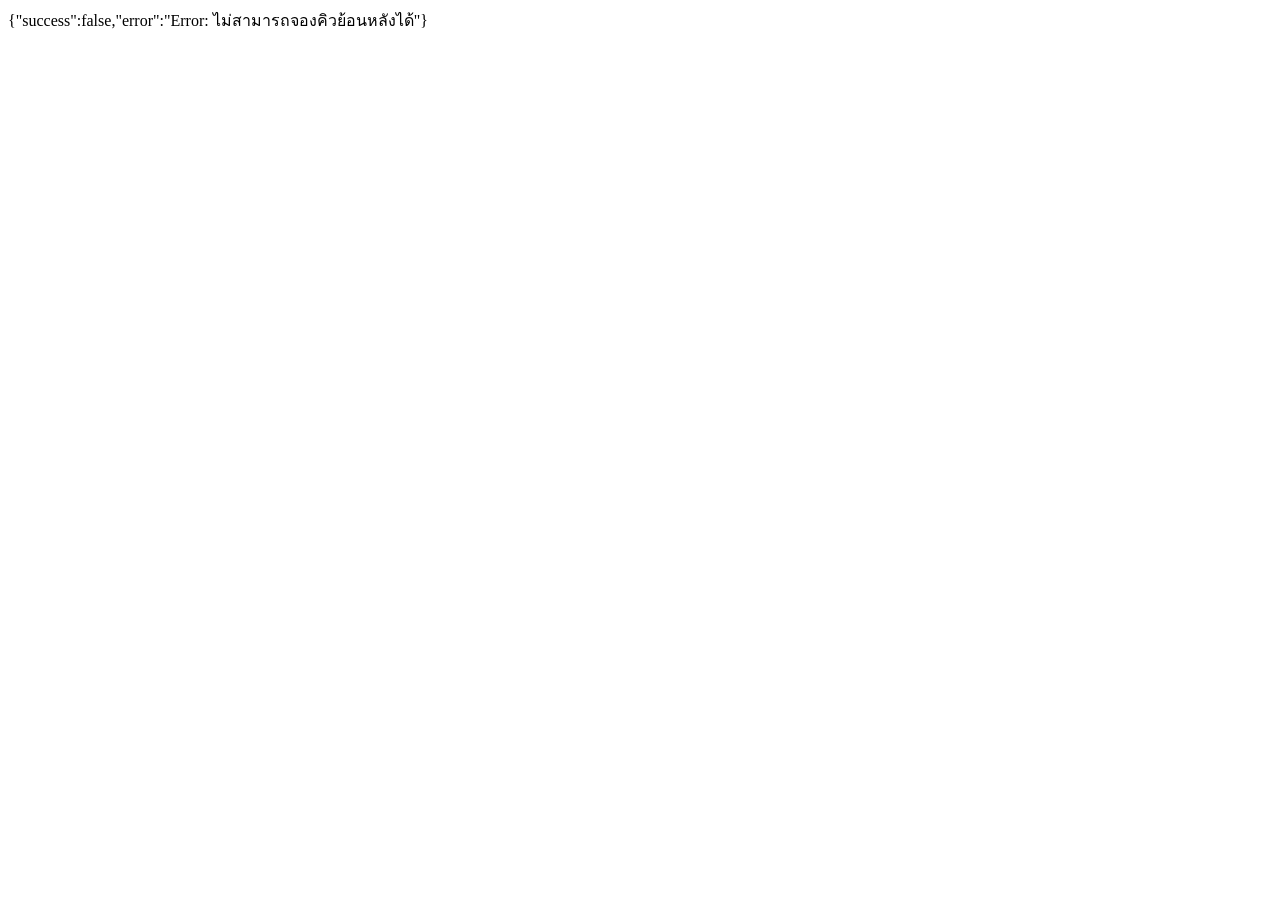
<file: tests/test_runner.html>
<!DOCTYPE html>
<html lang="th">
<head>
  <meta charset="utf-8">
  <title>Dental System Unit Test Runner</title>
</head>
<body>
  <div id="test-results">RUNNING</div>
  <script src="../js/storage.js"></script>
  <script>
    const results = [];
    function assert(name, condition) {
      if (condition) {
        results.push({ name: name, status: 'PASS' });
      } else {
        results.push({ name: name, status: 'FAIL' });
      }
    }

    async function runTests() {
      try {
        // Test 1: Thai ID Validation
        assert('Thai ID Checksum: Valid ID 1100400123450', isValidThaiCitizenId('1100400123450') === true);
        assert('Thai ID Checksum: Invalid ID 1100400123456', isValidThaiCitizenId('1100400123456') === false);
        assert('Thai ID Checksum: Incomplete 12 digits', isValidThaiCitizenId('110040012345') === false);

        // Test 2: Storage Initialization & Seed Data
        const st = new DentalStorage();
        const appointments = st.getAppointments();
        assert('Initial Appointments Loaded', appointments.length >= 3);

        const schedule = st.getSchedule();
        assert('Schedule Default Slots Exist', schedule.defaultSlots.length >= 4);

        // Test 3: Closed Date Logic
        const today = new Date();
        const holiday = new Date(today);
        holiday.setDate(today.getDate() + 4);
        const holidayStr = holiday.toISOString().split('T')[0];
        const closedCheck = st.isDateOpen(holidayStr);
        assert('Closed Date correctly recognized as closed', closedCheck.isOpen === false);

        // Test 4: Booking Creation
        const testApt = st.createAppointment({
          date: '2026-11-20',
          slotId: '09:00-10:00',
          slotTime: '09:00 - 10:00',
          patientName: 'ทดสอบ ผู้ป่วยทันตกรรม',
          citizenId: '1100400123450',
          phone: '0812345678',
          symptoms: 'ปวดฟันคุด มีอาการบวม',
          medicalNotes: 'ไม่มีโรคประจำตัว'
        });
        assert('Appointment Created with Valid ID', testApt && testApt.id.startsWith('DEN-'));
        assert('Appointment Saved to List', st.getAppointments().some(a => a.id === testApt.id));

        // Test 5: Search Appointment by ID, Phone & Citizen ID
        const searchRes1 = st.searchAppointments(testApt.id);
        assert('Search by Queue ID Found', searchRes1.length > 0 && searchRes1[0].id === testApt.id);

        const searchRes2 = st.searchAppointments('0812345678');
        assert('Search by Phone Found', searchRes2.length > 0);

        const searchRes3 = st.searchAppointments('1100400123450');
        assert('Search by Citizen ID Found', searchRes3.length > 0);

        // Test 6: Dental Staff Login & Reply System
        assert('Staff Login valid credentials (nurse/1234)', st.loginStaff('nurse', '1234') === true);
        assert('Staff Login invalid credentials fails', st.loginStaff('nurse', 'wrong') === false);

        const updated = st.updateAppointmentReply(testApt.id, {
          message: 'ทันตาภิบาลยืนยันนัดหมาย นำบัตร ปชช. มาด้วยครับ',
          repliedBy: 'ทภ. รัตนา'
        }, 'CONFIRMED');

        assert('Appointment Status Updated to CONFIRMED', updated.status === 'CONFIRMED');
        assert('Reply Message Saved Correctly', updated.reply.message.includes('ทันตาภิบาลยืนยัน'));

        // Test 7: Staff Setting Closed Date dynamically
        st.setDateStatus('2026-11-25', false, 'วันหยุดพิเศษประจำคลินิก');
        assert('Staff dynamically set date closed', st.isDateOpen('2026-11-25').isOpen === false);

        // Reopen date
        st.setDateStatus('2026-11-25', true);
        assert('Staff dynamically reopened date', st.isDateOpen('2026-11-25').isOpen === true);

        // Test 8: Staff Calendar Appointments Retrieval by Date
        const aptsOnDay = st.getAppointmentsForDate(testApt.date);
        assert('Calendar Day Appointments Query returns items', aptsOnDay.length > 0);

        // Test 9: Slot Availability & Booking Calculation
        const slotsForDate = st.getSlotsForDate(testApt.date);
        assert('Slots query returns valid slots array', Array.isArray(slotsForDate) && slotsForDate.length > 0);
        const bookedSlot = slotsForDate.find(s => s.id === testApt.slotId);
        assert('Booked slot reflects appointment count', bookedSlot && bookedSlot.bookedCount >= 1);

        // Test 10: Reset Schedule Slots to Default
        const initialSchedule = getInitialSchedule();
        st.saveDefaultSlots(initialSchedule.defaultSlots);
        const resetSchedule = st.getSchedule();
        assert('Schedule successfully reset to default standard slots', resetSchedule.defaultSlots.length === DEFAULT_SLOTS.length);

        // Test 11: Rule 1 - Past Date Locking (ห้ามจองย้อนหลัง)
        const pastCheck = st.isDateBookableForPatient('2020-01-01');
        assert('Advance Policy: Past date is rejected (PAST_DATE)', pastCheck.isBookable === false && pastCheck.code === 'PAST_DATE');

        // Test 12: Rule 2 - Booking Advance >= 5 Days (ต้องจองล่วงหน้ามากกว่า 5 วัน)
        const dSoon = new Date();
        dSoon.setDate(dSoon.getDate() + 2); // 2 days ahead (< 5 days)
        const soonStr = dSoon.toISOString().split('T')[0];
        const soonCheck = st.isDateBookableForPatient(soonStr);
        assert('Advance Policy: Date within 5 days is rejected (TOO_SOON)', soonCheck.isBookable === false && soonCheck.code === 'TOO_SOON');

        // Test 13: Rule 2 - Advance >= 5 Days is Allowed
        const bookableCheck = st.isDateBookableForPatient('2026-11-20');
        assert('Advance Policy: Date >= 5 days ahead is bookable', bookableCheck.isBookable === true && bookableCheck.code === 'OPEN');

        // Test 14: Rule 3 - Thailand Fixed Public Holiday Auto-Closure
        const holidayCheck = st.isDateBookableForPatient('2026-12-05'); // วันพ่อแห่งชาติ
        assert('Holiday Policy: Fixed public holiday auto-closed (2026-12-05)', holidayCheck.isBookable === false && holidayCheck.isPublicHoliday === true);

        // Test 15: Rule 3 - Thailand Movable Buddhist Holiday Auto-Closure
        const movableCheck = getThaiPublicHoliday('2026-07-29'); // วันอาสาฬหบูชา
        assert('Holiday Policy: Movable Buddhist holiday detected (2026-07-29)', movableCheck && movableCheck.isHoliday === true);

        // Test 16: createAppointment enforces bookability rules
        let createBlocked = false;
        try {
          st.createAppointment({
            date: soonStr,
            slotId: '09:00-10:00',
            slotTime: '09:00 - 10:00',
            patientName: 'ทดสอบ ผู้ป่วย',
            citizenId: '1100400123450',
            phone: '0812345678',
            symptoms: 'ปวดฟัน',
            medicalNotes: ''
          });
        } catch (e) {
          createBlocked = true;
        }
        assert('Advance Policy: createAppointment throws error when date < 5 days', createBlocked === true);

        // Test 17: Admin Role & RBAC Detection
        st.loginStaff('nurse', '1234');
        assert('RBAC: Nurse is NOT recognized as admin', st.isStaffAdmin() === false);

        st.loginStaff('admin', '1234');
        assert('RBAC: Admin is recognized as admin', st.isStaffAdmin() === true);

        // Test 18: Non-Admin blocked from adding staff users
        st.loginStaff('nurse', '1234');
        const blockedAdd = st.addStaffUser({
          username: 'fake_user',
          name: 'ผู้ใช้ปลอม',
          roleType: 'nurse',
          password: 'pass'
        });
        assert('RBAC: Non-admin cannot add new users', blockedAdd.success === false);

        // Test 19: Admin can add new staff user
        st.loginStaff('admin', '1234');
        const addRes = st.addStaffUser({
          username: 'dentist_somchai',
          name: 'ทภ. สมชาย ใจดี',
          role: 'ทันตแพทย์ปฏิบัติการ',
          roleType: 'nurse',
          password: 'initialPass123'
        });
        assert('Admin: Successfully created new staff user', addRes.success === true && addRes.user.username === 'dentist_somchai');
        assert('Admin: User exists in staff list', st.getStaffUsers().some(u => u.username === 'dentist_somchai'));

        // Test 20: Admin can reset forgotten password for user
        const resetRes = st.adminResetPassword('dentist_somchai', 'newResetPass888');
        assert('Admin: Successfully reset password for user', resetRes.success === true);

        // Test 21: User can login with newly reset password
        assert('Admin: User logs in with newly reset password', st.loginStaff('dentist_somchai', 'newResetPass888') === true);

        // Test 22: Admin can delete user
        st.loginStaff('admin', '1234');
        const deleteRes = st.deleteStaffUser('dentist_somchai');
        assert('Admin: Successfully deleted user', deleteRes.success === true);
        assert('Admin: Deleted user no longer in staff list', !st.getStaffUsers().some(u => u.username === 'dentist_somchai'));

        // Test 23: Admin cannot delete own logged-in account
        const deleteSelf = st.deleteStaffUser('admin');
        assert('Admin: Blocked from deleting own logged-in account', deleteSelf.success === false);

        // Format Summary
        const allPassed = results.every(r => r.status === 'PASS');
        document.getElementById('test-results').textContent = JSON.stringify({
          success: allPassed,
          results: results
        });
      } catch (err) {
        document.getElementById('test-results').textContent = JSON.stringify({
          success: false,
          error: err.toString()
        });
      }
    }
    runTests();
  </script>
</body>
</html>
</file>
